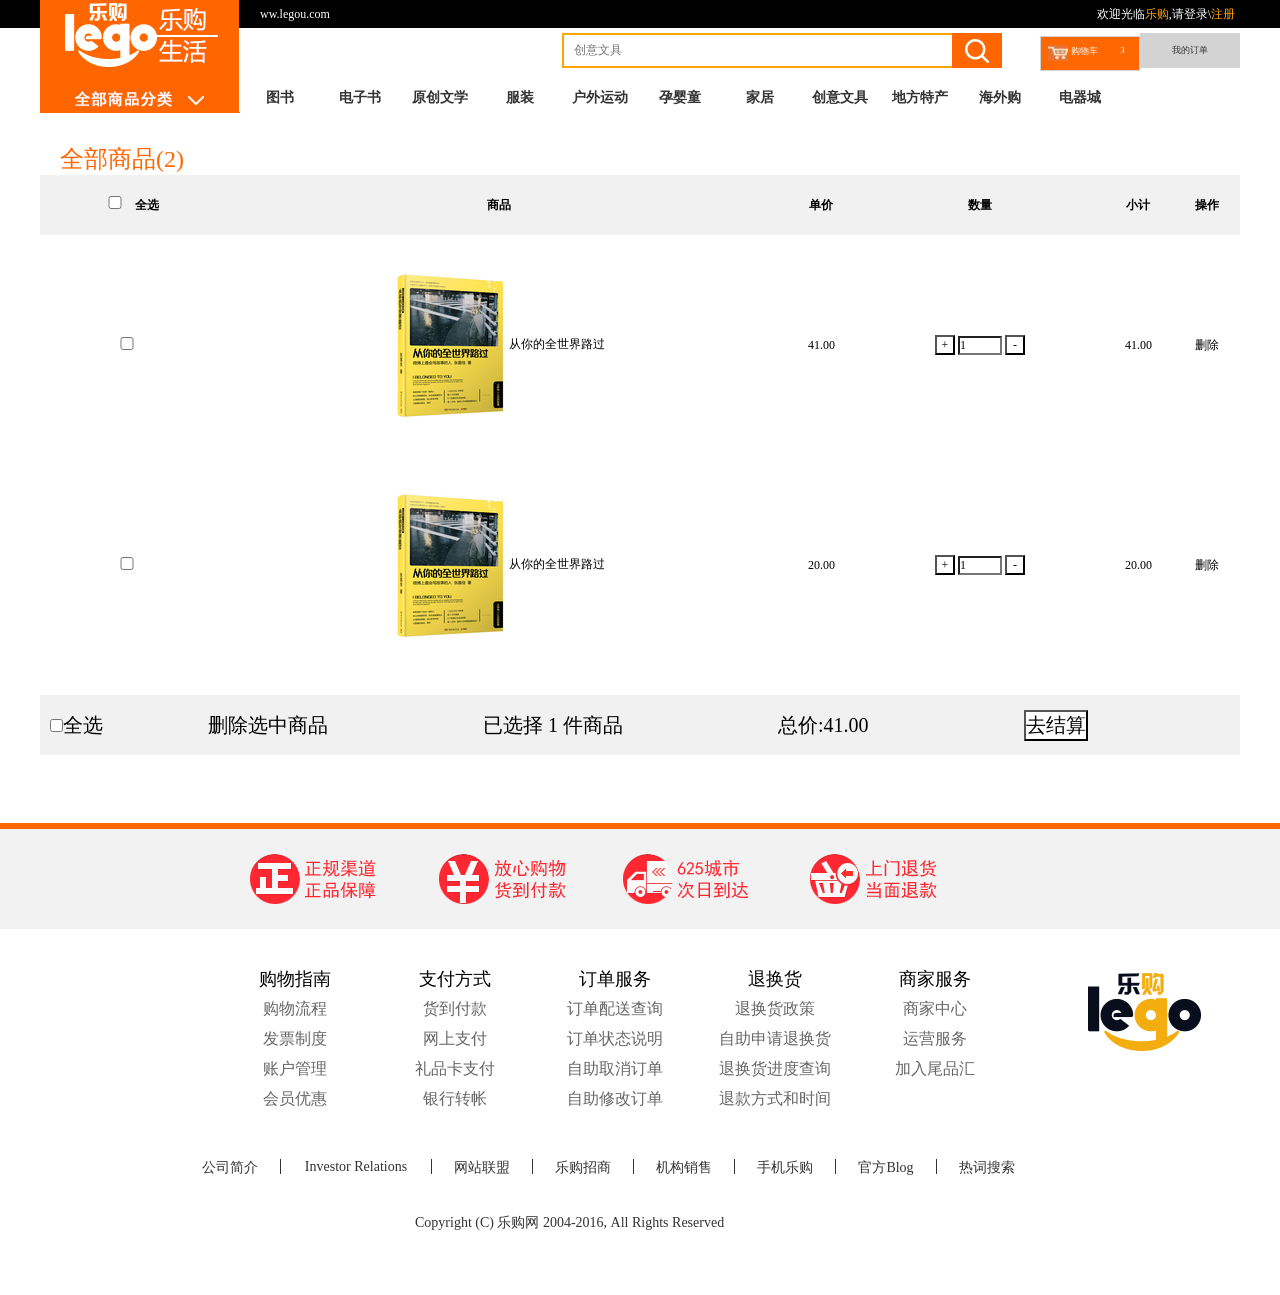
<file: shopcart.html>
<!DOCTYPE html>
<html lang="en">

<head>
    <meta charset="UTF-8">
    <meta http-equiv="X-UA-Compatible" content="IE=edge">
    <title>乐购-正品低价、品质保障、配送及时、轻松购物！</title>
    <meta name="viewport" content="width=device-width, = initial-scale=1.0, maximum-scale=1.0, user-scalable=yes" />
    <meta name="description" content="乐购-专业的综合网上购物商城，为您提供正品低价的购物选择、优质便捷的服务体验。商品来自全球数十万品牌商家，囊括家电、手机、电脑、服装、居家、母婴、美妆、个护、食品、生鲜等丰富品类，满足各种购物需求。" />
    <meta name="Keywords" content="网上购物,网上商城,家电,手机,电脑,服装,居家,母婴,美妆,个护,食品,生鲜,乐购" />
    <link rel="stylesheet" href="./css/common.css">
    <link rel="stylesheet" href="./css/shopcart.css">

    <link rel="stylesheet" href="./css/reset.css">

</head>

<body>
    <!-- 1.顶部 -->
    <div class="topbar">
        <!-- 内容容器 -->
        <div class="container clearfix">
            <p class="fl"><a href="#">ww.legou.com</a></p>
            <p class="fr"><span>欢迎光临<a href="#" class="legou">乐购</a></span>,<span>请<a href="#" class="login">登录</a>\<a
                        href="#" class="register">注册</a></span></p>
        </div>
    </div>
    <!-- 2.导航 -->
    <div class="nav container">
        <!-- 搜索框&购物车&订单 -->
        <div class="search-shopcart-order clearfix">
            <!-- 购物车&订单 -->
            <div class="shopcart-order fr">
                <button><span></span><span>购物车</span><span>3</span></button>
                <button>我的订单</button>
            </div>
            <!-- 搜索框 -->
            <div class="search-input fr">
                <input class="search" placeholder="创意文具" type="text">
                <span></span>
            </div>
        </div>
        <div class="category-menu clearfix">
            <!-- 左侧 -->
            <div class="left-logo fl">
                <img src="./images/logo.jpg" alt="">
            </div>
            <!-- 右侧 -->
            <ul class="fr clearfix">
                <li>图书</li>
                <li>电子书</li>
                <li>原创文学</li>
                <li>服装</li>
                <li>户外运动</li>
                <li>孕婴童</li>
                <li>家居</li>
                <li>创意文具</li>
                <li>地方特产</li>
                <li>海外购</li>
                <li>电器城</li>
            </ul>
        </div>
    </div>

    <div class="shopcart container">
        <!-- 全部商品 -->
        <h3>全部商品(2)</h3>
        <!-- 表格 -->
        <table>
            <thead>
                <tr>
                    <th><input type="checkbox">全选</th>
                    <th>商品</th>
                    <th>单价</th>
                    <th>数量</th>
                    <th>小计</th>
                    <th>操作</th>
                </tr>
            </thead>
            <tbody>
                <tr>
                    <td><input type="checkbox"></td>
                    <td>
                        <img src="./images/index08_05.jpg" /> 从你的全世界路过
                    </td>
                    <td class="price">41.00</td>
                    <td>
                        <button class="add">+</button>
                        <input type="text" value="1" />
                        <button class="reduce">-</button>
                    </td>
                    <td class="subprice">41.00</td>
                    <td class="del">删除</td>
                </tr>
                <tr>
                    <td><input type="checkbox"></td>
                    <td>
                        <img src="./images/index08_05.jpg" /> 从你的全世界路过
                    </td>
                    <td class="price">20.00</td>
                    <td>
                        <button class="add">+</button>
                        <input type="text" value="1" />
                        <button class="reduce">-</button>
                    </td>
                    <td class="subprice">20.00</td>
                    <td class="del">删除</td>
                </tr>
            </tbody>
        </table>

        <div class="totalPrice">
            <input type="checkbox" />全选
            <span>删除选中商品</span>
            <span>已选择 1 件商品</span>
            <span class="total">总价:41.00</span>
            <button>去结算</button>
        </div>
    </div>

    <!-- 11.尾部 -->
    <div class="footer container">
        <div id="footerTop">
            <div class="container">
                <a href="#"><img src="./images/222_11.png" alt=""></a>
                <a href="#"><img src="./images/222_13(1).png" alt=""></a>
                <a href="#"><img src="./images/222_15.png" alt=""></a>
                <a href="#"><img src="./images/222_17.png" alt=""></a>
            </div>
        </div>

        <div id="footerMiddle" class="container">
            <div class="con2">
                <ul>
                    <li><a href="#" class="lia">购物指南</a></li>
                    <li><a href="#" class="lia">支付方式</a></li>
                    <li><a href="#" class="lia">订单服务</a></li>
                    <li><a href="#" class="lia">退换货</a></li>
                    <li><a href="#" class="lia">商家服务</a></li>
                    <li><a href="#">购物流程</a></li>
                    <li><a href="#">货到付款</a></li>
                    <li><a href="#">订单配送查询</a></li>
                    <li><a href="#">退换货政策</a></li>
                    <li><a href="#">商家中心</a></li>
                    <li><a href="#">发票制度</a></li>
                    <li><a href="#">网上支付</a></li>
                    <li><a href="#">订单状态说明</a></li>
                    <li><a href="#">自助申请退换货</a></li>
                    <li><a href="#">运营服务</a></li>
                    <li><a href="#">账户管理</a></li>
                    <li><a href="#">礼品卡支付</a></li>
                    <li><a href="#">自助取消订单</a></li>
                    <li><a href="#">退换货进度查询</a></li>
                    <li><a href="#">加入尾品汇</a></li>
                    <li><a href="#">会员优惠</a></li>
                    <li><a href="#">银行转帐</a></li>
                    <li><a href="#">自助修改订单</a></li>
                    <li><a href="#">退款方式和时间</a></li>
                </ul>
                <img src="./images/logo_00.png" alt="">
            </div>
            <p>
                <a href="#">公司简介</a>
                <a href="#">Investor Relations</a>
                <a href="#">网站联盟</a>
                <a href="#">乐购招商</a>
                <a href="#">机构销售</a>
                <a href="#">手机乐购</a>
                <a href="#">官方Blog</a>
                <a href="#">热词搜索</a>
            </p>
            <span>
                Copyright (C) 乐购网 2004-2016, All Rights Reserved
            </span>
        </div>

    </div>

    <!-- 引入jQuery.main.js -->
    <script src="js/jquery-1.12.4.js"></script>
    <script src="js/shopcart.js"></script>




</body>

</html>
</file>
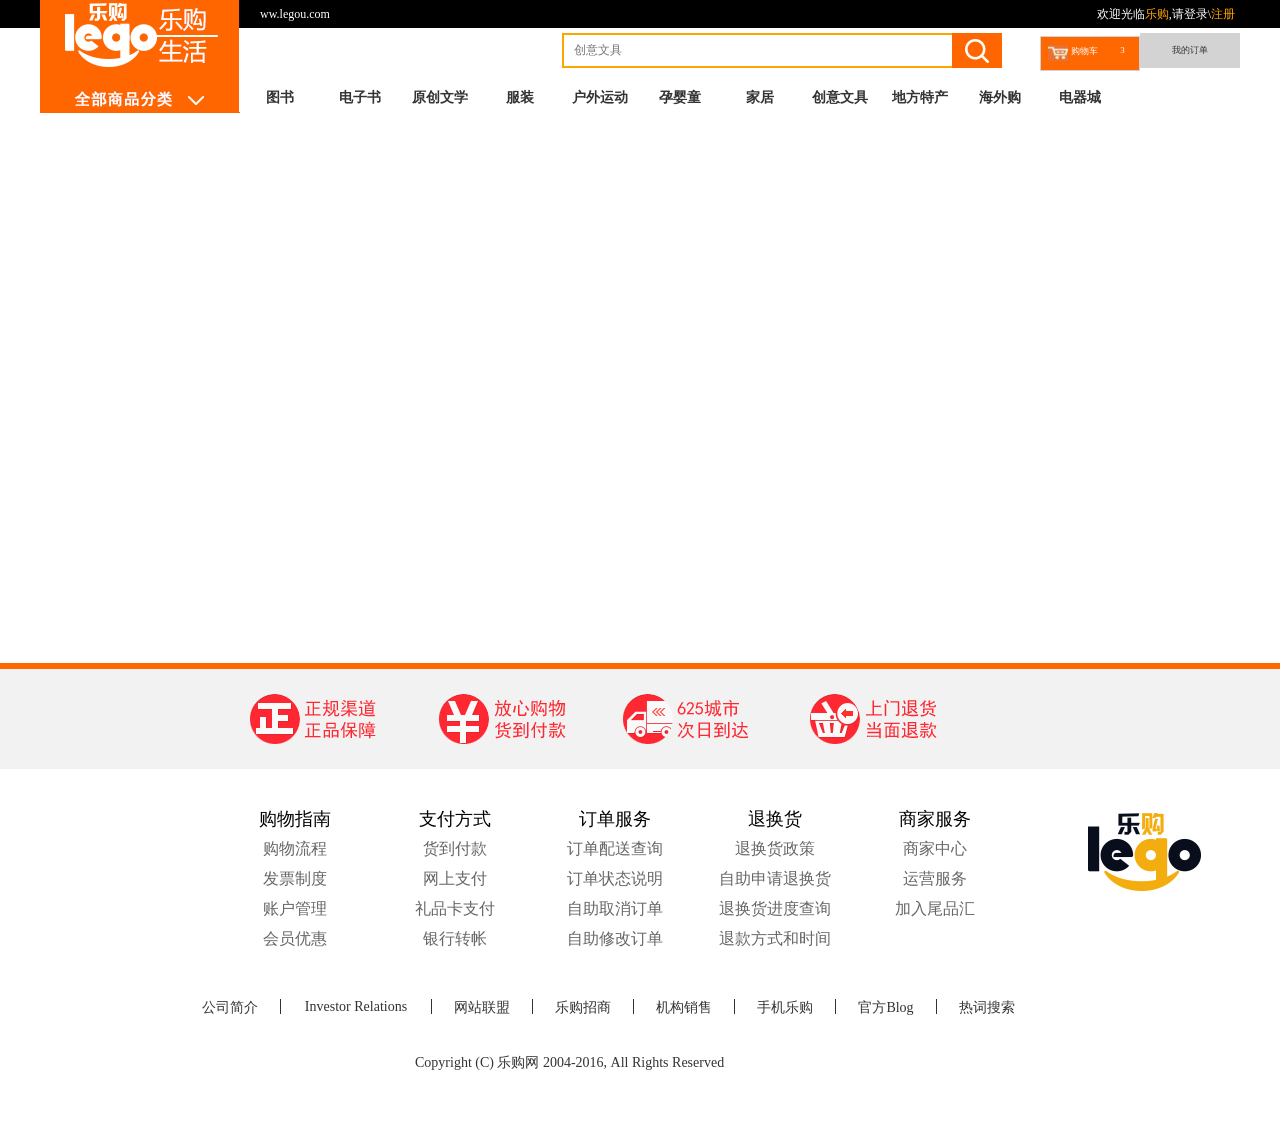
<file: template.html>
<!DOCTYPE html>
<html lang="en">

<head>
    <meta charset="UTF-8">
    <meta http-equiv="X-UA-Compatible" content="IE=edge">
    <title>乐购-正品低价、品质保障、配送及时、轻松购物！</title>
    <meta name="viewport" content="width=device-width, = initial-scale=1.0, maximum-scale=1.0, user-scalable=yes" />
    <meta name="description" content="乐购-专业的综合网上购物商城，为您提供正品低价的购物选择、优质便捷的服务体验。商品来自全球数十万品牌商家，囊括家电、手机、电脑、服装、居家、母婴、美妆、个护、食品、生鲜等丰富品类，满足各种购物需求。" />
    <meta name="Keywords" content="网上购物,网上商城,家电,手机,电脑,服装,居家,母婴,美妆,个护,食品,生鲜,乐购" />
    <link rel="stylesheet" href="./css/common.css">
    <link rel="stylesheet" href="./css/reset.css">


</head>

<body>
    <!-- 1.顶部 -->
    <div class="topbar">
        <!-- 内容容器 -->
        <div class="container clearfix">
            <p class="fl"><a href="#">ww.legou.com</a></p>
            <p class="fr"><span>欢迎光临<a href="#" class="legou">乐购</a></span>,<span>请<a href="#" class="login">登录</a>\<a
                        href="#" class="register">注册</a></span></p>
        </div>
    </div>
    <!-- 2.导航 -->
    <div class="nav container">
        <!-- 搜索框&购物车&订单 -->
        <div class="search-shopcart-order clearfix">
            <!-- 购物车&订单 -->
            <div class="shopcart-order fr">
                <button><span></span><span>购物车</span><span>3</span></button>
                <button>我的订单</button>
            </div>
            <!-- 搜索框 -->
            <div class="search-input fr">
                <input class="search" placeholder="创意文具" type="text">
                <span></span>
            </div>
        </div>
        <div class="category-menu clearfix">
            <!-- 左侧 -->
            <div class="left-logo fl">
                <img src="./images/logo.jpg" alt="">
            </div>
            <!-- 右侧 -->
            <ul class="fr clearfix">
                <li>图书</li>
                <li>电子书</li>
                <li>原创文学</li>
                <li>服装</li>
                <li>户外运动</li>
                <li>孕婴童</li>
                <li>家居</li>
                <li>创意文具</li>
                <li>地方特产</li>
                <li>海外购</li>
                <li>电器城</li>
            </ul>
        </div>
    </div>
    <div style="height: 500px;">

    </div>
    <!-- 11.尾部 -->
    <div class="footer container">
        <div id="footerTop">
            <div class="container">
                <a href="#"><img src="./images/222_11.png" alt=""></a>
                <a href="#"><img src="./images/222_13(1).png" alt=""></a>
                <a href="#"><img src="./images/222_15.png" alt=""></a>
                <a href="#"><img src="./images/222_17.png" alt=""></a>
            </div>
        </div>

        <div id="footerMiddle" class="container">
            <div class="con2">
                <ul>
                    <li><a href="#" class="lia">购物指南</a></li>
                    <li><a href="#" class="lia">支付方式</a></li>
                    <li><a href="#" class="lia">订单服务</a></li>
                    <li><a href="#" class="lia">退换货</a></li>
                    <li><a href="#" class="lia">商家服务</a></li>
                    <li><a href="#">购物流程</a></li>
                    <li><a href="#">货到付款</a></li>
                    <li><a href="#">订单配送查询</a></li>
                    <li><a href="#">退换货政策</a></li>
                    <li><a href="#">商家中心</a></li>
                    <li><a href="#">发票制度</a></li>
                    <li><a href="#">网上支付</a></li>
                    <li><a href="#">订单状态说明</a></li>
                    <li><a href="#">自助申请退换货</a></li>
                    <li><a href="#">运营服务</a></li>
                    <li><a href="#">账户管理</a></li>
                    <li><a href="#">礼品卡支付</a></li>
                    <li><a href="#">自助取消订单</a></li>
                    <li><a href="#">退换货进度查询</a></li>
                    <li><a href="#">加入尾品汇</a></li>
                    <li><a href="#">会员优惠</a></li>
                    <li><a href="#">银行转帐</a></li>
                    <li><a href="#">自助修改订单</a></li>
                    <li><a href="#">退款方式和时间</a></li>
                </ul>
                <img src="./images/logo_00.png" alt="">
            </div>
            <p>
                <a href="#">公司简介</a>
                <a href="#">Investor Relations</a>
                <a href="#">网站联盟</a>
                <a href="#">乐购招商</a>
                <a href="#">机构销售</a>
                <a href="#">手机乐购</a>
                <a href="#">官方Blog</a>
                <a href="#">热词搜索</a>
            </p>
            <span>
                Copyright (C) 乐购网 2004-2016, All Rights Reserved
            </span>
        </div>

    </div>


    <!-- 引入jQuery.main.js -->
    <script src="js\jquery-1.12.4.js"></script>
</body>

</html>
</file>
<file: css/common.css>
/* 清除浮动 */

.clearfix::after {
    content: '';
    display: inline-block;
    height: 0;
    clear: both;
}


/* 左浮动 */

.fl {
    float: left;
}


/* 右浮动 */

.fr {
    float: right;
}


/* 版心 */

.container {
    width: 1200px;
    margin: 0 auto;
}


/* 外部顶层容器 */

.topbar {
    height: 28px;
    background-color: black;
}


/* 顶部里层容器 */

.topbar .container {
    height: 28px;
    background-color: black;
}


/* 里面的p标签 */

.topbar .container p {
    /* margin-top: 0px; */
    height: 28px;
    line-height: 28px;
    color: white;
}


/* 第一个p标签 */

.topbar .container p:first-child {
    text-indent: 220px;
}


/* 1p标签的a标签 */

.topbar .container p:first-child a {
    color: white;
    text-decoration: none;
}


/* 第二个p标签 */

.topbar .container p:nth-child(2) {
    margin-right: 5px;
}


/* 第二个p标签的标题和注册 */

.topbar .container p:nth-child(2) .title,
.topbar .container p:nth-child(2) .register {
    color: orange;
}


/* 2p标签下的登录 */

.topbar .container p:nth-child(2) .login {
    color: white;
}


/* 乐购颜色 */

.topbar .container p:nth-child(2) .legou {
    color: orange;
}


/* 2.========== 导航 ========= */

.nav {
    height: 80px;
    background-color: white;
}


/* 搜索购物车订单大容器 */

.nav .search-shopcart-order {
    margin-top: 5px;
    margin-bottom: 15px;
    height: 35px;
}


/* 搜索框 */

.nav .search-shopcart-order .search-input {
    width: 440px;
    height: 35px;
    background-color: orange;
    margin-right: 38px;
    position: relative;
}


/* 搜索图标span */

.nav .search-shopcart-order .search-input span {
    display: inline-block;
    width: 50px;
    height: 35px;
    position: absolute;
    right: 0px;
    top: 0px;
    background-image: url("../images/bgicon.png");
}


/* 搜索框 */

.nav .search-shopcart-order .search-input .search {
    width: 390px;
    height: 31px;
    border: 2px solid orange;
    text-indent: 10px;
    color: #ccc;
    outline: none;
}


/* 购物车和订单 */

.nav .search-shopcart-order .shopcart-order {
    width: 200px;
    height: 35px;
    font-size: 0;
}


/* 购物车订单按钮 */

.nav .search-shopcart-order .shopcart-order button {
    width: 100px;
    height: 35px;
    background-color: lightgray;
    border: 1px solid lightgray;
    font-size: 9px;
    color: #333;
}


/* 购物车按钮 */

.nav .search-shopcart-order .shopcart-order button:nth-child(1) {
    background-color: #ff6700;
    color: white;
}


/* 购物车图标 */

.nav .search-shopcart-order .shopcart-order button:nth-child(1) span:first-child {
    background-image: url("../images/gwc.jpg");
    background-repeat: no-repeat;
    display: inline-block;
    vertical-align: top;
    width: 20px;
    height: 16px;
    margin-right: 3px;
}


/* 购物车文字 */

.nav .search-shopcart-order .shopcart-order button:nth-child(1) span:nth-child(2) {
    vertical-align: top;
    display: inline-block;
}


/* 数量文字 */

.nav .search-shopcart-order .shopcart-order button:nth-child(1) span:nth-child(3) {
    vertical-align: top;
    display: inline-block;
    width: 20px;
    margin-left: 15px;
}


/* 分类导航 */

.nav .category-menu {
    margin-top: 15px;
    height: 30px;
}

.nav .category-menu .left-logo {
    width: 200px;
    height: 30px;
    position: relative;
}

.nav .category-menu .left-logo img {
    position: absolute;
    bottom: 0;
    /* top: -83px; */
    left: 0;
}

.nav .category-menu ul {
    width: 1000px;
    height: 30px;
}

.nav .category-menu ul li {
    float: left;
    height: 30px;
    line-height: 30px;
    width: 80px;
    color: #333;
    font-size: 14px;
    text-align: center;
    font-weight: 700;
}


/* footer */

.footer {
    width: auto;
    height: 472px;
    margin-top: 50px;
}

#footerTop {
    width: auto;
    padding-top: 0%;
    line-height: 50px;
    height: 100px;
    border-top: 6px solid #f60;
    background: #f2f2f2;
}

#footerTop .container img {
    margin-top: 0;
    margin-left: 50px;
}

#footerTop>div {
    box-sizing: border-box;
    padding: 24px 160px;
}

#footerMiddle>div {
    width: 790px;
    height: 150px;
    margin: 0 auto;
    margin-top: 40px;
    position: relative;
}

#footerMiddle ul {
    margin-left: -50px;
}

#footerMiddle li {
    width: 120px;
    height: 20px;
    float: left;
    margin-left: 40px;
    margin-bottom: 10px;
    text-align: center;
    line-height: 20px;
}

#footerMiddle div img {
    position: absolute;
    right: -190px;
}

#footerMiddle li>a {
    font-size: 16px;
    color: #666;
}

#footerMiddle li>a.lia {
    font-size: 18px;
    color: #000;
}

#footerMiddle>p {
    margin-top: 15px;
    width: 890px;
    height: 15px;
    margin: 0 auto;
    margin-left: 140px;
    text-align: center;
    margin-top: 40px;
}

#footerMiddle>p>a {
    border-right: 1px solid #333;
    float: left;
    width: 150px;
    height: 15px;
    text-align: center;
    font-size: 14px;
    color: #333;
}

#footerMiddle>p>a:not(:nth-of-type(2)) {
    width: 100px;
}

#footerMiddle>p>a:last-of-type {
    border-right: 0;
}

#footerMiddle>span {
    display: block;
    width: 360px;
    margin: 0 auto;
    margin-left: 375px;
    margin-top: 40px;
    font-size: 14px;
    color: #333;
}
</file>
<file: css/shopcart.css>
/* 购物车 */

.shopcart {
    height: 630px;
    margin-top: 30px;
    margin-bottom: 30px;
}

.shopcart h3 {
    font-size: 24px;
    color: #ff6700;
    text-indent: 20px;
    font-weight: 500;
}

.shopcart table {
    height: 500px;
    width: 1200px;
    text-align: center;
}

.shopcart table thead tr th {
    height: 60px;
    background-color: #F1F1F1;
}

.shopcart .totalPrice {
    height: 60px;
    line-height: 60px;
    font-size: 20px;
    background-color: #f1f1f1;
    margin-top: 20px;
}

.shopcart .totalPrice span {
    margin-right: 150px;
}

.shopcart .totalPrice span:first-of-type {
    margin-left: 100px;
}

.shopcart .totalPrice input {
    margin-left: 10px;
}

.shopcart table button {
    width: 20px;
    height: 20px;
}

.shopcart table input {
    width: 40px;
}
</file>
